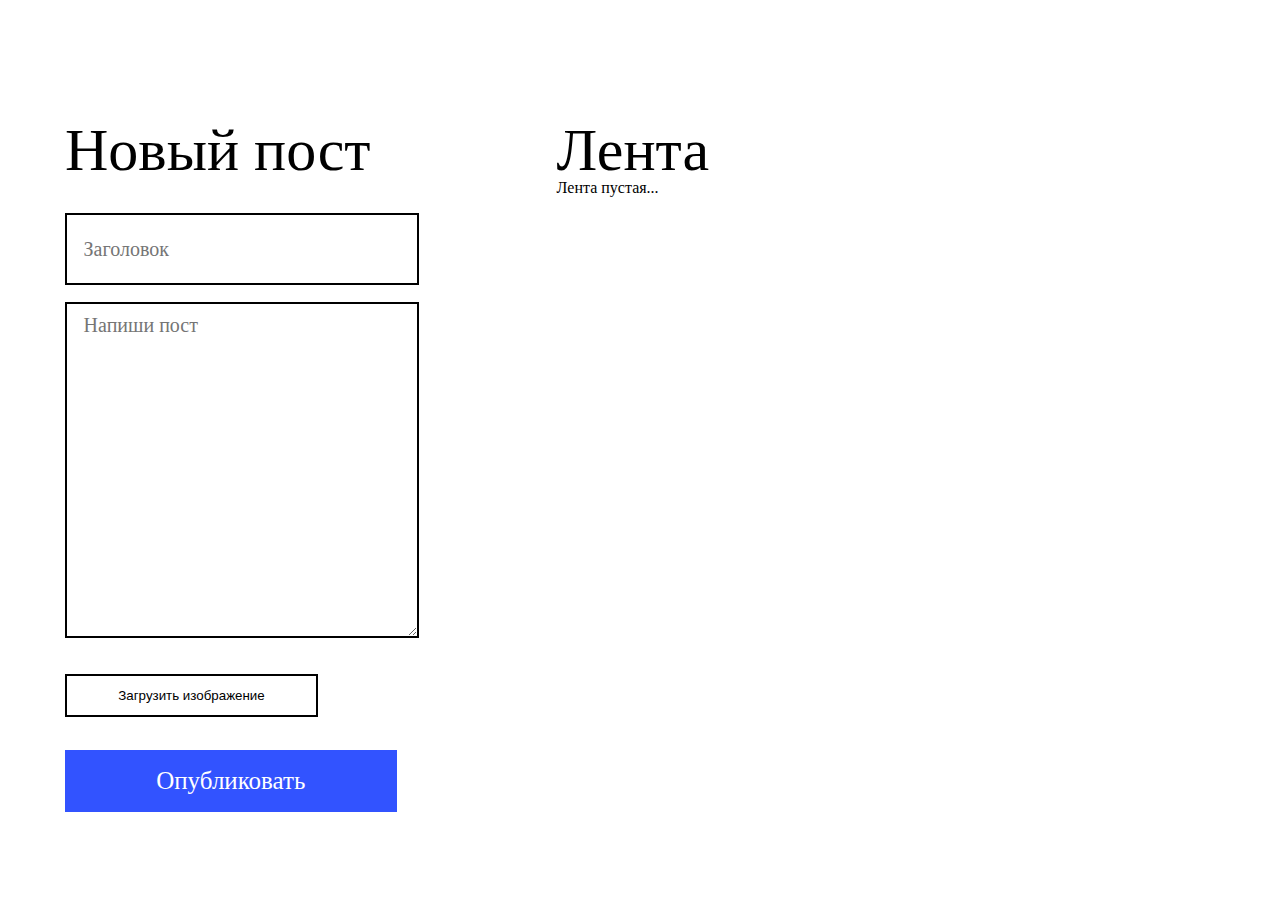
<file: index.html>
<!DOCTYPE html>
<html lang="en">
<head>
    <meta charset="UTF-8">
    <meta name="viewport" content="width=device-width, initial-scale=1.0">
    <link rel="stylesheet" href="./styles/style.css">
    <link rel="stylesheet" href="./styles/reset.css">
    <link rel="preconnect" href="https://fonts.googleapis.com">
<link rel="preconnect" href="https://fonts.gstatic.com" crossorigin>
<link href="https://fonts.googleapis.com/css2?family=PT+Serif:ital,wght@0,400;0,700;1,400;1,700&display=swap" rel="stylesheet">
    <title>Blog App</title>
</head>
<body>
    <div class="all">
<div class="content">
    <div class="col">
        <div class="base">
            <h1 class="main-word">Новый пост</h1>
        
        <div class="base-input"> <!--заголовок-->
            <input id = "base-input__js" class = "base-input__title" type="text" placeholder="Заголовок">
            <p id="base-input-limit__js" class="base-input__limit" ></p>

            <textarea  id="base-input-main__js" type="text" class="base-input__main" placeholder="Напиши пост"></textarea>

            <p id="base-limit__js" class="base-input__limit"></p>
        </div>    
        <div class="base-btn">
            <input type="file" id="addPhoto" class="addPhoto-css" hidden="hidden">
            <button class="addPhoto__btn" id="addPhoto__btn-js"> Загрузить изображение</button>
            <button id="base-btn__js" class = "base-btn__public">Опубликовать</button>
            
          
        </div>
       
        </div>
    </div>
    <div class="col">
        
<div class="post-section">
    <h2 class="main-word-lents">Лента</h2>
    <img class="addImg" id="addImg-js">
     
    <div id = "post-js" class="post">
        Лента пустая...
   
    </div>
    <p id = "base-data-js" class="base-data"></p>
    </div>
    
</div>

</div>





</div>
<script src="index.js"></script>
</body>
</html>
</file>
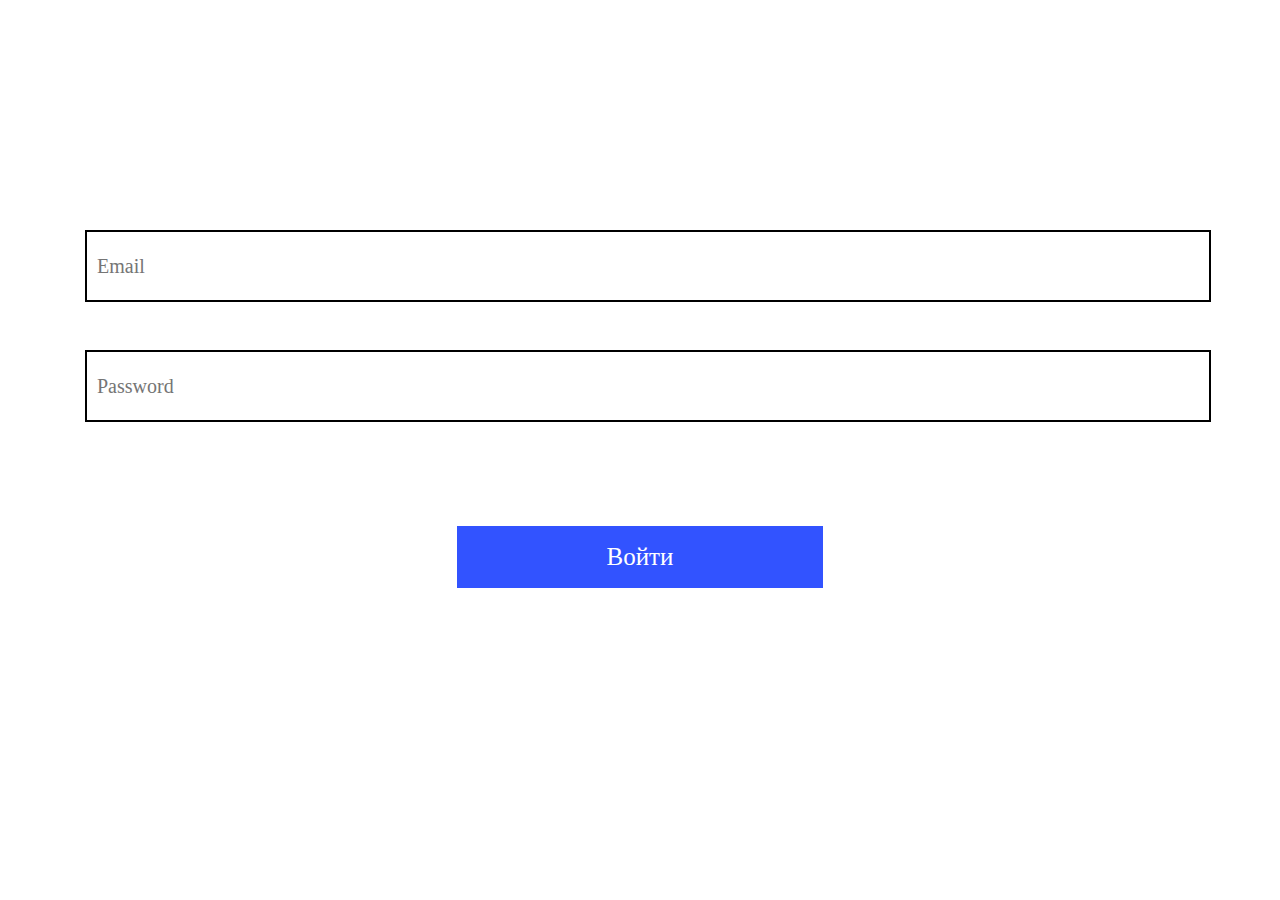
<file: registration.html>
<!DOCTYPE html>
<html lang="en">
<head>
    <meta charset="UTF-8">
    <meta name="viewport" content="width=device-width, initial-scale=1.0">
    <link rel="stylesheet" href="./styles/registration.css">
    <link rel="stylesheet" href="./styles/reset.css">
    <link rel="preconnect" href="https://fonts.googleapis.com">
<link rel="preconnect" href="https://fonts.gstatic.com" crossorigin>
<link href="https://fonts.googleapis.com/css2?family=PT+Serif:ital,wght@0,400;0,700;1,400;1,700&display=swap" rel="stylesheet">
    <title>Registration</title>
</head>
<body>
    <div class="main">
    <div class="registration">
        <div class="col">
            <input type="email" class="registration__input" placeholder="Email">
        </div>
        <div class="col">
            <input type="password" class="registration__input" placeholder="Password">
        </div>
        <div class="registration__link">
            <a href="index.html" class = "registration__link-btn">Войти</a>
        </div>
    </div>
</div>
</body>
</html>
</file>
<file: styles/style.css>
.all{
    max-width: 1150px;
    width: 100%;
    margin: 0% auto;
    padding-left:10px;
    padding-right: 10px;
}
.content{
display: flex;
flex-direction: row;
gap:10em;

}
.main-word{
    font-family: var(--third-family);
font-weight: 400;
font-size: 60px;
color: #000;
margin-top: 120px;
max-width: 376px;
width: 100%;
}
.col{
display: flex;
}

.base {

}
.base-input {
}
.base-input__title {
    margin-top: 10%;
    border: 2px solid #000;
max-width: 400px;
width: 100%;
height: 66px;
font-family: var(--font-family);
font-weight: 400;
font-size: 20px;
color: rgba(0, 0, 0, 0.51);
padding-left: 5%;
}
.base-input__limit {
}
.base-input__main {
    padding-top: 10px;
    margin-top: 5%;
    border: 2px solid #000;
max-width: 400px;
width: 100%;
height: 320px;
font-family: var(--font-family);
font-weight: 400;
font-size: 20px;
color: rgba(0, 0, 0, 0.51);
padding-left: 5%;
}
.base-btn {
}
.base-btn__public {
    
    margin-top: 10%;
    border: 2px solid #3253ff;
    max-width: 400px;
    width: 100%;
   height: 62px;
   background: #3253ff;
   font-family: var(--third-family);
font-weight: 400;
font-size: 25px;
color: #fff;

}
.post-section {
    max-width: 700px;
    width: 100%;
    padding-right: 10px;
}
.main-word-lents{
    margin-top: 120px;
    font-family: var(--third-family);
font-weight: 400;
font-size: 60px;
color: #000;
}
.post {
    word-wrap: break-word; /* свойство, чтобы текст  не выходил за пределы div */
}
.base-data {
}
.post-title{
    margin-top: 5%;
    max-width: 500px;
    width: 100%;
    font-family: var(--font-family);
font-weight: 400;
font-size: 36px;
color: rgba(0, 0, 0, 0.9);
}
.post-text{
    margin-top: 2%;
    max-width: 500px;
    width: 100%;
  padding-right: 50px;
    font-family: var(--font-family);
font-weight: 400;
font-size: 3vmax; 
font-size: 2vw;
color: rgba(0, 0, 0, 0.8);
margin-bottom: 2%;
}
.post-data{
    font-family: var(--font-family);
font-weight: 400;
font-size: 14px;
color: rgba(7, 121, 255, 0.8);
}
.addPhoto__btn{
margin-top: 10%;
border: 2px solid #000;
max-width: 253px;
width: 100%;
height: 43px;
background: none;
cursor: pointer;
}
.addPhoto__btn:hover{
background-color: #3253FF;
color: #fff;
transition-delay: .5s;
}
.addPhoto__text{
    color: gray;
}
.addImg{
display: none;
max-width: 500px;
min-width: 100px;
width: 100%;
}
</file>
<file: styles/registration.css>
.main{
    max-width: 1150px;
    width: 100%;
    margin: 0% auto;
    padding-left:10px;
    padding-right: 10px;
}
.registration {
    margin-top: 20%;
    display: flex;
    flex-direction: column;
    flex-wrap: wrap;
    gap: 3em; 
    padding-left:20px;
    padding-right: 20px;
}
.col {
    display: flex;
    flex-direction: column;

}
.registration__input {
    display: flex;
    max-width: 1142px;
    width: 100%;
    height: 66px;
    border: 2px solid #000;
    font-family: var(--font-family);
font-weight: 400;
font-size: 20px;
color: rgba(0, 0, 0, 0.51);
padding-left: 10px;

}
.registration__link {
    margin-top: 5%;
    display: flex;
    justify-content: center;
    align-items: center;
}
.registration__link-btn {
    display: flex;
    max-width: 366px;
    width: 100%;
    height: 62px;
    background: #3253ff;
    font-family: var(--third-family);
font-weight: 400;
font-size: 25px;
color: #fff;
text-decoration: none;
justify-content: center;
align-items: center;
}
</file>
